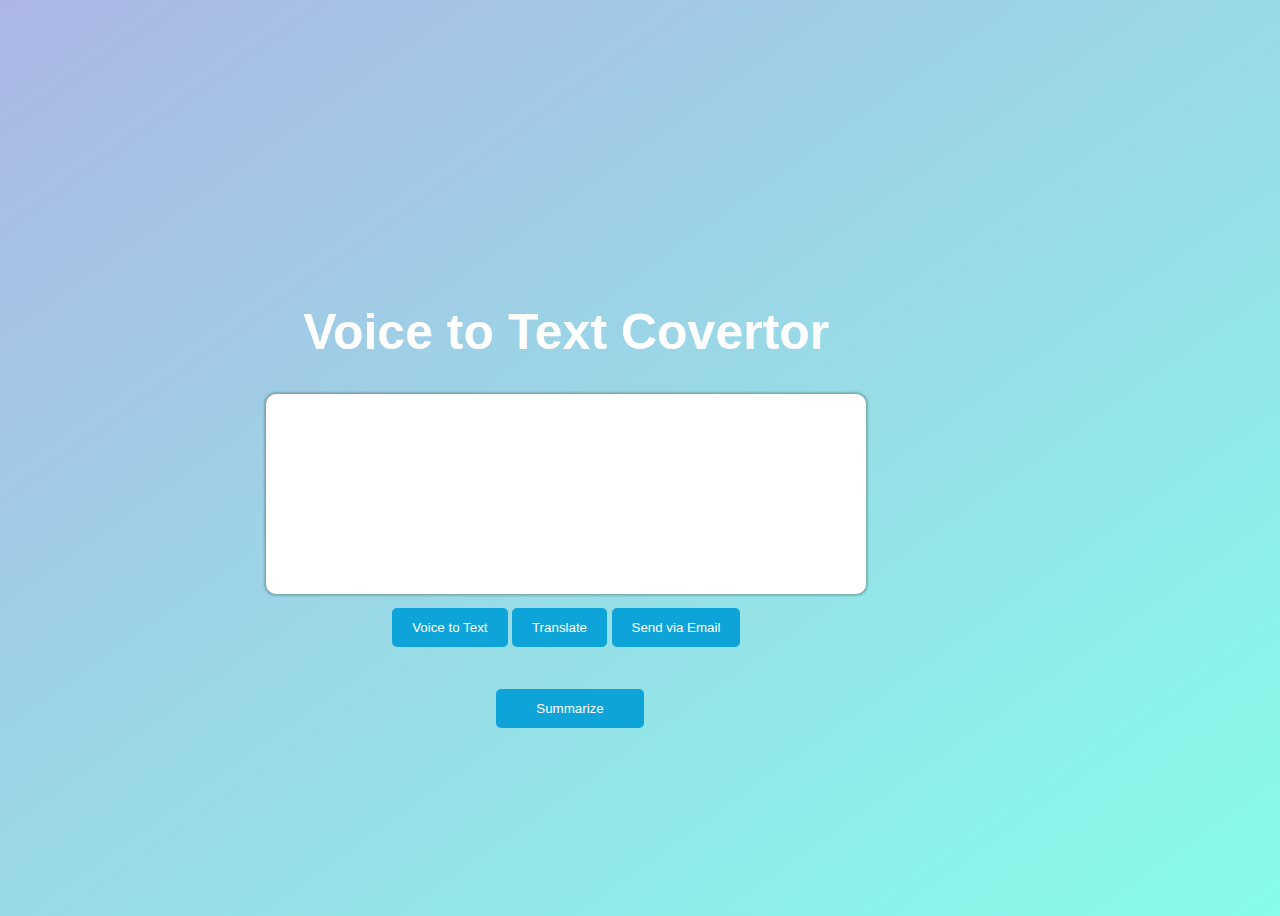
<file: frontend/ui.html>
<!DOCTYPE html>
<html lang="en">
<head>
    <meta charset="UTF-8">
    <meta name="viewport" content="width=device-width, initial-scale=1.0">
    <title>speechtotext</title>
    <link rel="stylesheet" type="text/css" href="ui.css" >
</head>
<body>
    <div class="voice_to_text">
        <h1>Voice to Text Covertor</h1>
        <textarea  id="convert_text" style="border: none; box-shadow: 0px 0px 2px 2px rgba(0, 0, 0, 0.2);"></textarea>
        <button id="click_to_convert">Voice to Text</button>
        <button id="click_to_convert">Translate</button>
        <button id="click_to_convert">Send via Email</button>
       

    </div>

    <div>
        <button id="click"> Summarize </button>


    </div>

  

    <script type="text/javascript" src="ui.js"></script>


    
</body>
</html>
</file>
<file: frontend/ui.css>
*,*:after,*::before{
    -webkit-box-sizing: border-box;
    -moz-box-sizing: border-box;
    box-sizing: border-box;
}

body{
    font-family: arial;
    font-size: 16px;
    
    background: linear-gradient(to right bottom,#acb6e5,#86fde8);
    display: flex;
    align-items: center;
    justify-content: center;

    color: #000;
    background-position: center;
    background-size: cover;
    height: 100vh;
    width: 100%s;
}

.voice_to_text{
    width: 600px;
    text-align: center;
}


#convert_text{
    width:100%;
    height: 200px;
    border-radius: 10px;
    resize: none;
    padding: 10px;
    font-size: 20px;
    margin-bottom: 10px;
}
h1{
    font-size: 50px;
    color:#fff;
}

button{
    padding: 12px 20px;
    background: #0ea4da;
    border:0 ;
    border-radius: 5px;
    cursor: pointer;
    color: #fff;
    

    
}

#click{

    /* display: flex;
    align-items: center;
    justify-content: center; */
    position: relative;
    top: 250px;
    right: 370px;
    padding-left: 40px;
    padding-right: 40px;
    

}
</file>
